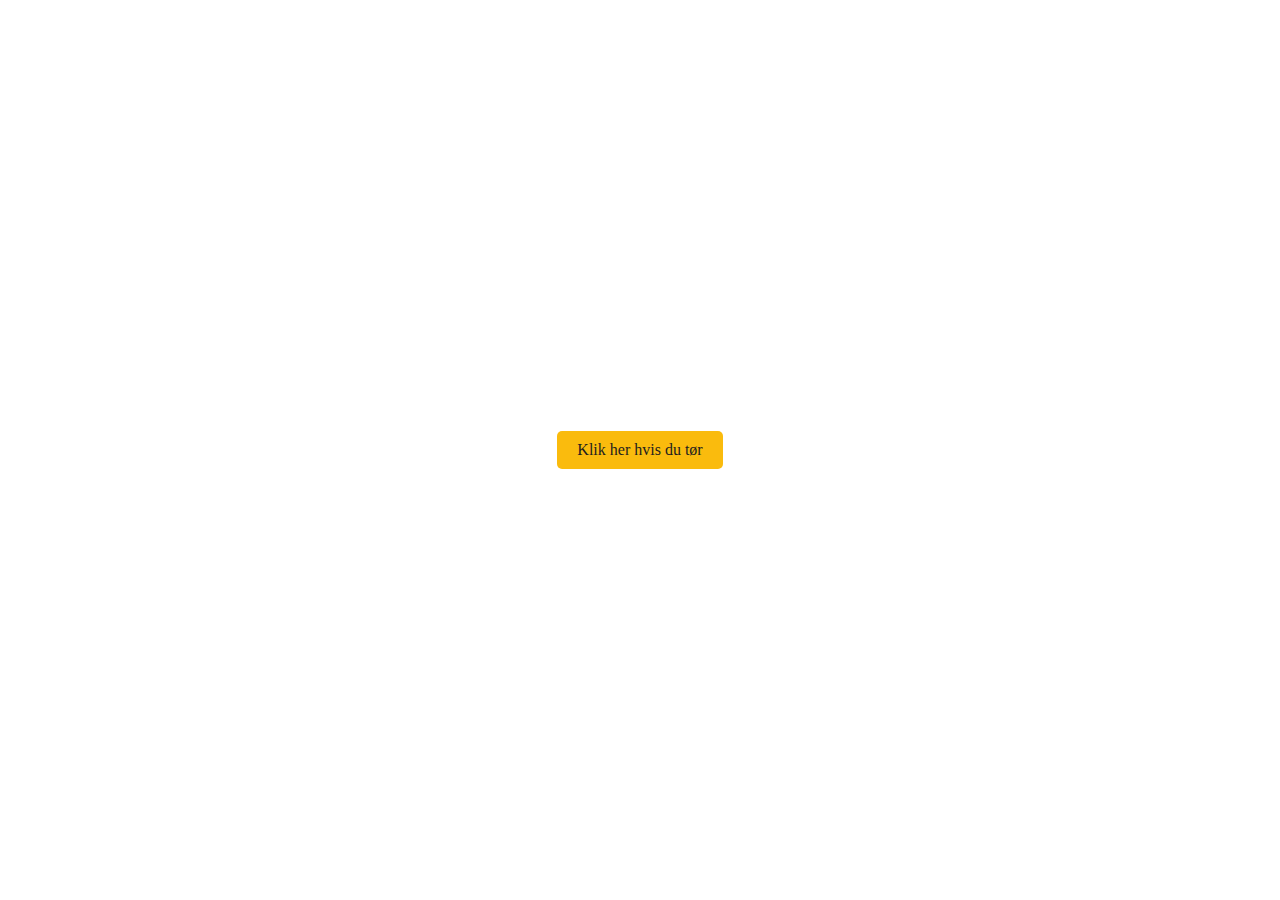
<file: alertopgave/index.html>
<!DOCTYPE html>
<html lang="en">
<head>
    <meta charset="UTF-8">
    <meta name="viewport" content="width=device-width, initial-scale=1.0">
    <title>Alert</title>
    <link rel="stylesheet" href="style.css">
    <script src="script.js" defer></script>
</head>
<body>
    <a href="#" id="btn">Klik her hvis du tør</a>
</body>
</html>
</file>
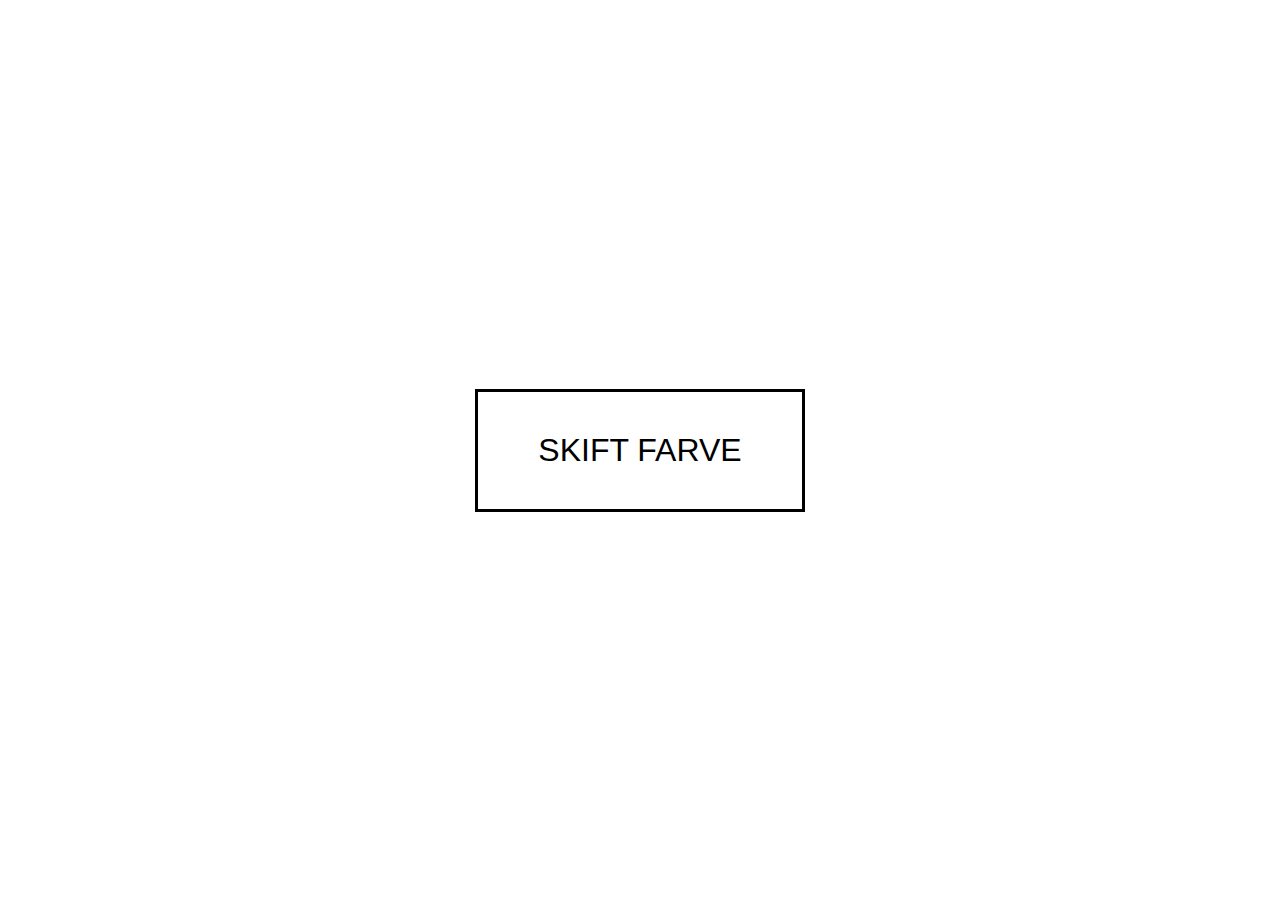
<file: knapskiftfarve/index.html>
<!DOCTYPE html>
<html lang="en">
<head>
    <meta charset="UTF-8">
    <meta name="viewport" content="width=device-width, initial-scale=1.0">
    <title>Knap der skifter farve</title>
    <link rel="stylesheet" href="style.css">
    <script src="script.js" defer></script>
</head>
<body>
    <button id="colorButton">SKIFT FARVE</button>
</body>
</html>
</file>
<file: alertopgave/style.css>
body, html {
    height: 100%;
    margin: 0;
    display: flex;
    justify-content: center;
    align-items: center;
  }

#btn {
    display: inline-block;
    padding: 10px 20px;
    background-color: #fabb0d;
    color: #1f1e1e;
    text-decoration: none;
    border-radius: 5px;
  }
</file>
<file: knapskiftfarve/style.css>
body, html {
    height: 100%;
    margin: 0;
    display: flex;
    justify-content: center;
    align-items: center;
  }
  
  button {
    padding: 40px 60px;
    background-color: #ffffff; /* Standardfarve */
    color: #000000;
    border: 3px solid black;
    cursor: pointer;
    font-size: 2em;
    font-family: 'Gill Sans', 'Gill Sans MT', Calibri, 'Trebuchet MS', sans-serif;
  }
</file>
